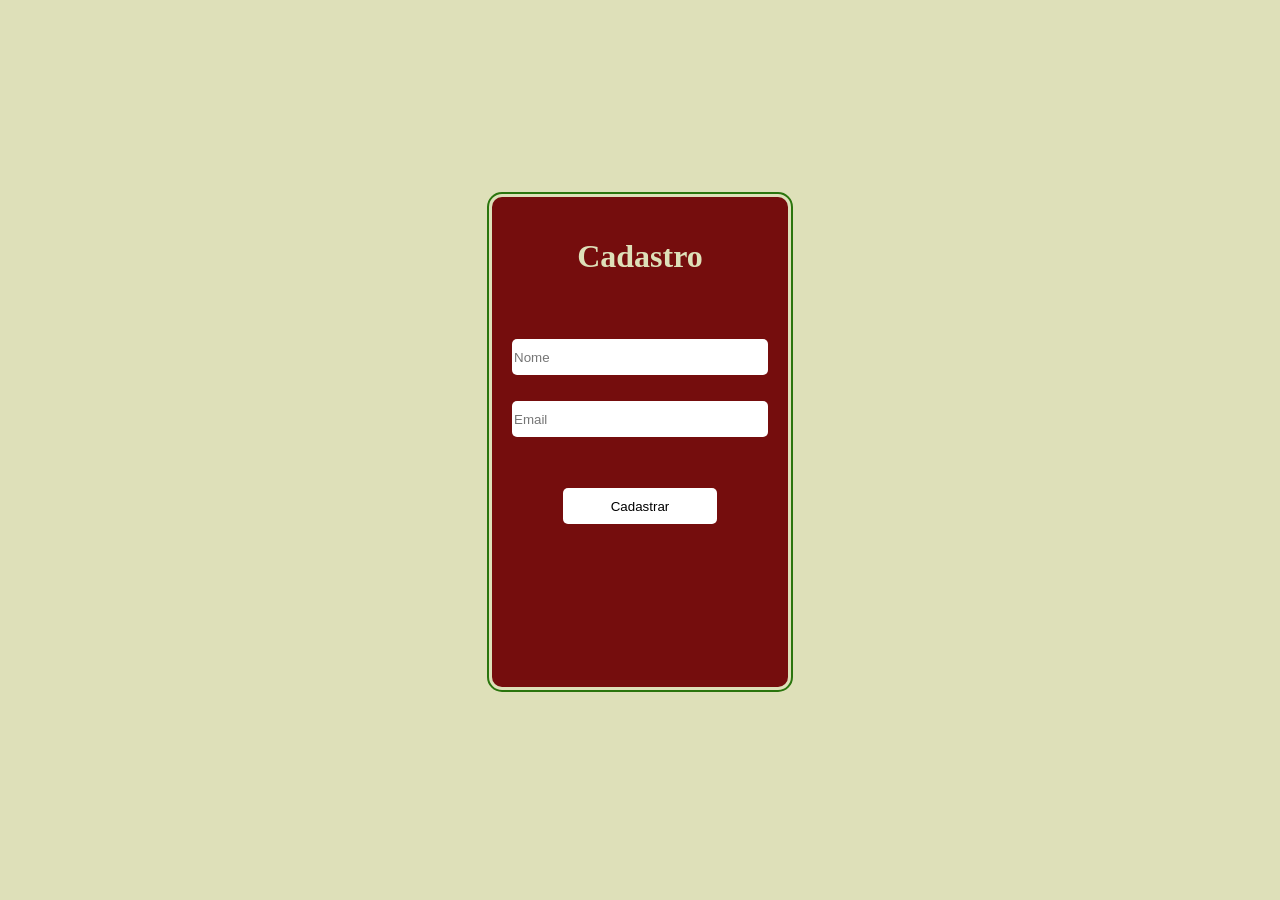
<file: cadastro.html>
<html lang="en">
<head>
    <meta charset="UTF-8">
    <meta name="viewport" content="width=device-width, initial-scale=1.0">
    <link rel="stylesheet" href="styles/cadastro.css">
    <title>Cadastro</title>
</head>
<body>
    
    <div class="container">
        <form class="login-cadastro" method="POST" action="usuarios/cadastrar.php">
            <h1>Cadastro</h1>
            <input class="campo" type="text" placeholder="Nome" id="nome" name="nome" required>
            <input class="campo" type="email" placeholder="Email" id="email" name="email" required>
            <button class="botao" type="submit">Cadastrar</button>
        </form>
    </div>

</body>
</html>
</file>
<file: styles/cadastro.css>
body{
    align-items: center;
    justify-content: center;
    display: flex;

    margin: 0;
    min-height: 100vh;

    background-color: rgb(222, 224, 185);
}

a{
    text-decoration: none;
    color: rgb(222, 224, 185);
}

h1{
    margin-bottom: 25%;
}

.login-cadastro {
    height: 50%;
    width: 20%;

    background-color: #750d0d;
    color: rgb(222, 224, 185);

    padding: 20px;
    text-align: center;
    border-radius: 10px;

    outline: 2px solid #2a750d;
    outline-offset: 3px;
}

.campos{
    display: block;
}

.campo{
    display: block;
    width: 100%;

    height: 8%;

    margin-top: 10%;

    border-radius: 5px;
    border: none;

    background-color: rgb(255, 255, 255);
}

.container{
    display: flex;
    flex-direction: column;
    align-items: center;
    justify-content: center;

    width: 100%;
    height: 100vh;
}

.botao{
    width: 60%;
    height: 8%;
    margin-top: 20%;

    border-radius: 5px;
    border: none;
    background-color: rgb(255, 255, 255);
}

.email-login{
    margin: 8% 0;
}

.senha-login{
    width: 100%;

    height: 8%;

    margin-top: 0%;

    border-radius: 5px;
}

.email-login{
    width: 100%;

    height: 8%;

    margin-top: 20%;

    border-radius: 5px;
}
</file>
